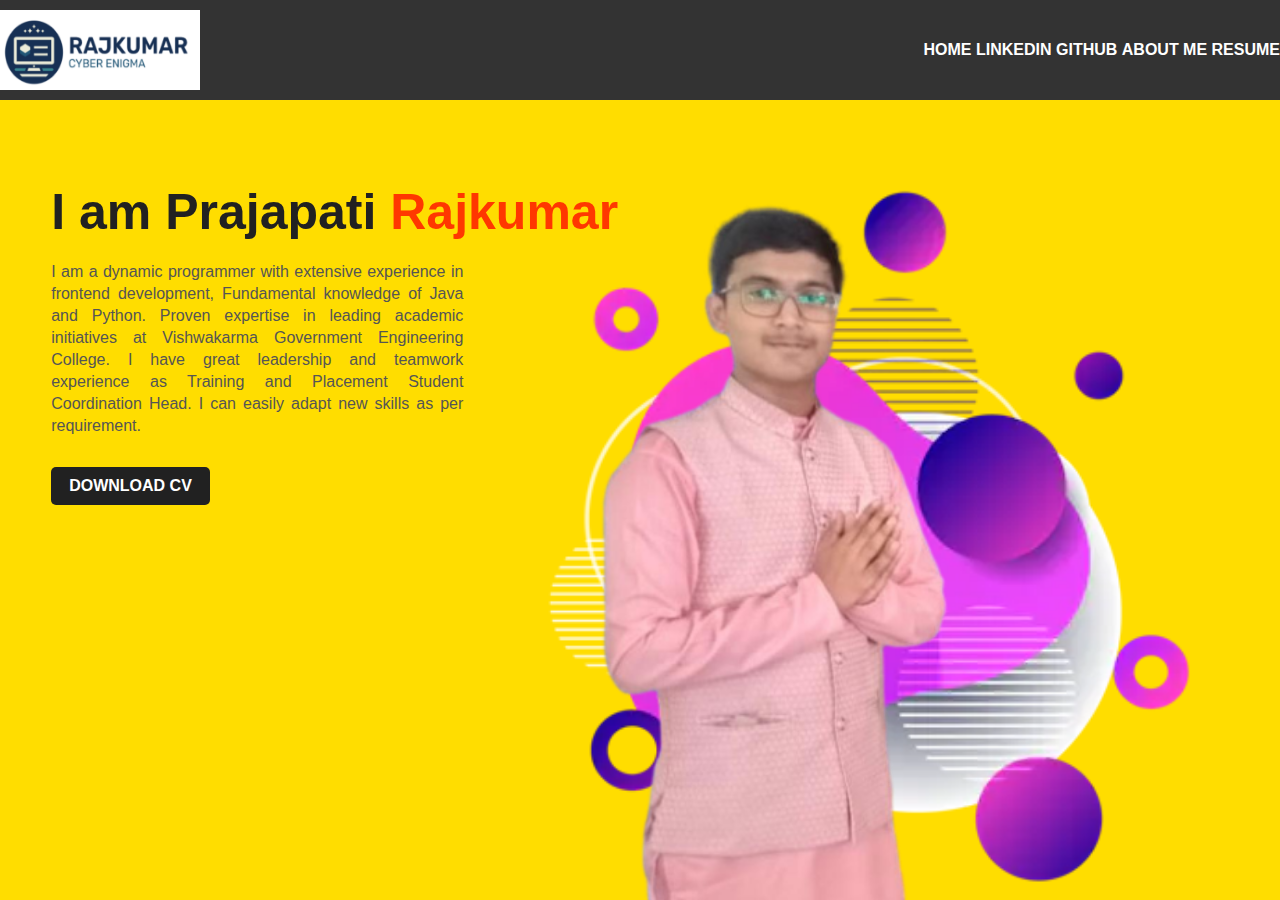
<file: index.html>
<!DOCTYPE html>
<html lang="en" data-bs-theme="dark">
<head>
    <meta charset="UTF-8">
    <meta http-equiv="X-UA-Compatible" content="IE=edge">
    <meta name="viewport" content="width=device-width, initial-scale=1.0">
    <title>My Portfolio Website</title>
    <link rel="stylesheet" href="style.css">
    <script src="script.js"></script>
</head>
<body>
        <div class="hero">
            <nav class="navbar">
                <img src="images/LOGO.png" CLASS="logo">
                <span class="menu-toggle" onclick="toggleMenu()">☰</span>
                <ul class="navbar-links">
                    <li><a href="#">HOME</a></li>
                    <li><a href="https://www.linkedin.com/in/rajkumar-prajapati-98948b274/">LINKEDIN</a></li>
                    <li><a href="https://github.com/Rajkumar992199">GITHUB</a></li>
                    <li><a href="#">ABOUT ME</a></li>
                    <li><a href="images/RESUME_NEW.pdf">RESUME</a></li>
                </ul>
            </nav>
            <div class="middle">
            <div class="detel">
                <font-color="#ffffff">
                <h1>I am Prajapati <span>Rajkumar</span></h1>
                <p>I am a dynamic programmer with extensive experience in frontend development, Fundamental knowledge of Java and Python. Proven expertise in leading academic initiatives at Vishwakarma Government Engineering College. I have great leadership and teamwork experience as Training and Placement Student Coordination Head. I can easily adapt new skills as per requirement. 
                </p>
            <a href="images/RESUME_NEW.pdf">DOWNLOAD CV</a>
            </div>
            <div class="images">
                <img src="images/background1.webp" class="shape">
                <img src="images/pic.png" class="image">
            </div>
            </div>
        </div>
</body>

</html>
</file>
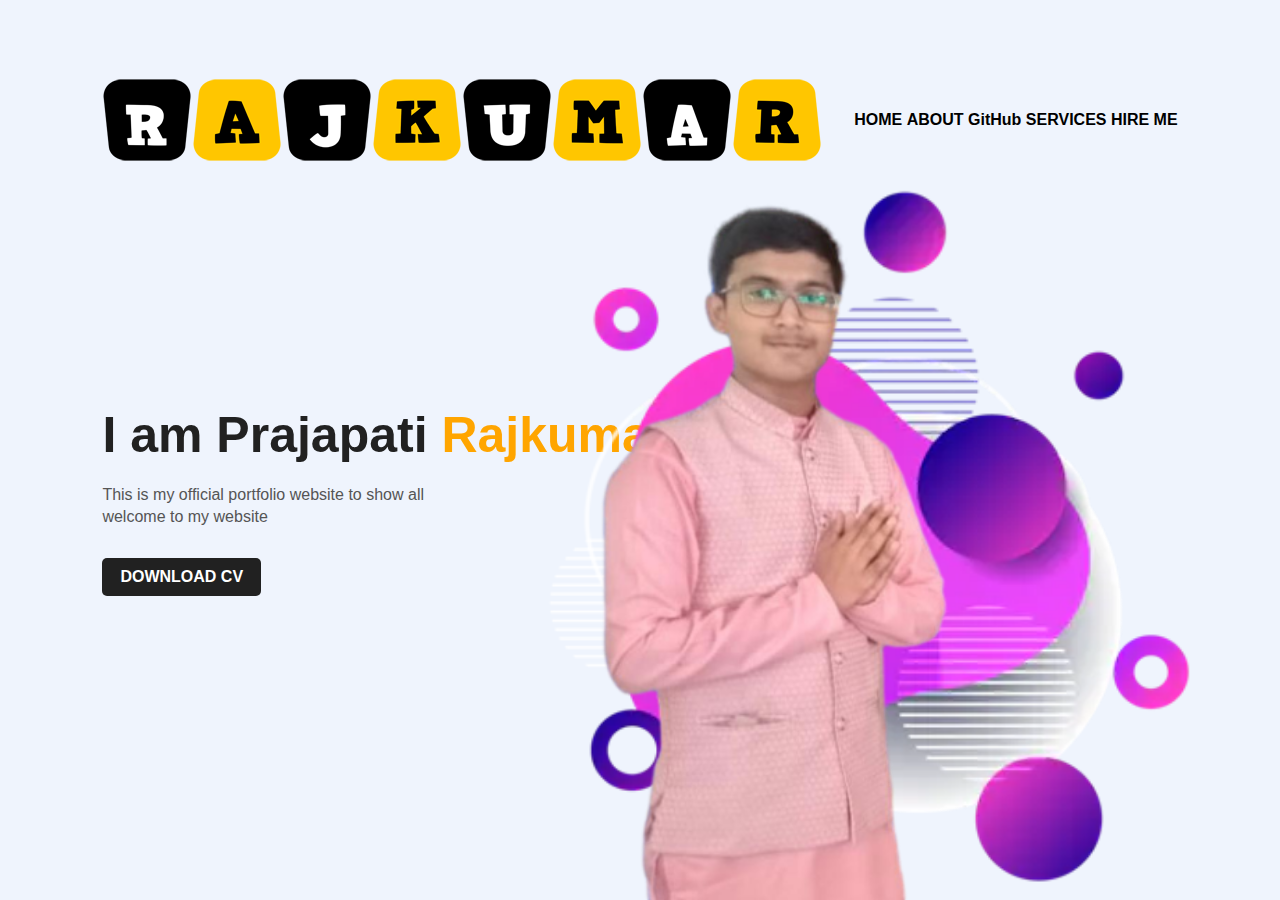
<file: .dist/index.html>
<!DOCTYPE html>
<html lang="en">
<head>
    <meta charset="UTF-8">
    <meta http-equiv="X-UA-Compatible" content="IE=edge">
    <meta name="viewport" content="width=device-width, initial-scale=1.0">
    <title>My Portfolio Website</title>
    <link rel="stylesheet" href="style.css">
</head>
<body>
        <div class="hero">
            <nav>
                <img src="images/newlogo.png" CLASS="logo">
                <ul>
                    <li><a href="#">HOME   </a></li>
                    <li><a href="#">ABOUT   </a></li>
                    <li><a href="https://github.com/Rajkumar992199">GitHub  </a></li>
                    <li><a href="#">SERVICES   </a></li>
                    <li><a href="images/Final_Google_resume.pdf">HIRE ME   </a></li>
                </ul>
            </nav>
            <div class="detel">
                <font-color="#ffffff">
                <h1>I am Prajapati <span>Rajkumar</span></h1>
                <p>This is my official portfolio website to show all
                <br>welcome to my website 
            </p>
            <a href="images/Final_Google_resume.pdf">DOWNLOAD CV</a>
            </div>
            <div class="images">
                <img src="images/background1.webp" class="shape">
                <img src="images/pic.png" class="image">
            </div>
</body>

</html>
</file>
<file: style.css>
*{
    margin: 0;
    padding: 0;
    font-family: sans-serif;
}

.hero{
    width: 100%;
    height: 144vh;
    background-color: #ffdd00;
    @media (max-width: 750px){
        display:inline-block;
    }
}

nav{
    display: flex;
    flex-wrap: inherit;
    margin: auto;
    padding: 10px 0;
    align-items:center;
    justify-content: space-between;
    background-color: #333;
    color: #fff;
}

nav ul li{
    display: inline-block;
    list-style: none;
    margin: 10px 20 px;
    
}

nav ul li a{
    text-decoration: none;
    color: #fff;
    font-weight:bold;
}

nav ul li a:hover{
    color:rgb(255, 0, 0);
}

.detel{
    margin-left: 8%;
    margin-top: 13%;
}

.detel h1{
    font-size: 50px;
    color: #212121;
    margin-bottom: 20px;
}

span{
    color:rgb(255, 55, 0);
}

.detel p{
    color: #555;
    line-height: 22px;
    text-align: justify;
    max-width: 70%;
}

.detel a{
    background: #212121;
    padding: 10px 18px;
    text-decoration: none;
    font-weight: bold;
    color: #fff;
    display: inline-block;
    margin: 30px 0;
    border-radius: 5px;
}
.images{
    width: 45%;
    height: 80%;
    position: absolute;
    
    right: 100px;
}

.images img{
    height: 100%;
    position:absolute;
    left: 50%;
    bottom: 0;
    transform: translateX(-50%);
    transition: bottom 1s, left 1s;
}

.images:hover .shape{
    bottom: 40px;
}

.images:hover .image{
    left: 45%;
}

.logo{
    position: relative;
    width: 200px;
    height: 80px;
    cursor: pointer;
}

.h1{
    margin-left: 50%;
}

.navbar{
    display: flex;
    position: relative;
    width:100%;
    justify-content: space-between;
    align-items: center;
    padding: 10px 0;
    background-color: #333;
    color: #fff;
}


.ul{
    list-style: none;
    display: flex;
    gap: 20px;
}

.navbar-links a{
    color: #fff;
    text-decoration: none;
    font-size: 1em;
}

.ul a:hover{
    color: #ffcc00;
}

/* Mobile Menu */
.menu-toggle{
    display: none;
    font-size: 1.5em;
    cursor: pointer;
    float: left;
}

/* Responsive styling */
/* Mobile view */
@media (max-width: 768px){
    .navbar-links{
        display: none;
        flex-direction: column;
        gap: 15px;
        position: absolute;
        top: 100px;
        right: 20px;
        background-color: #333;
        padding: 15px;
        border-radius: 8px;
    }

    .navbar-links.show{
        display: flex;
    }

    .menu-toggle{
        display: block;
        color: #fff;
    }

    .logo{
        height: 60px;
        width: 150px;
    }
}

@media (min-width: 900px){

    .images{
        bottom: 0;
    }

    .middle{
        display: grid;
        grid-template-columns: 1fr 1fr;
    }

    .hero{
        height: 100vh;
    }
}
</file>
<file: .dist/style.css>
*{
    margin: 0;
    padding: 0;
    font-family: sans-serif;
}

.hero{
    position: relative;
    width: 100%;
    height: 100vh;
    background: #eff4fd;
}

nav{
    display: flex;
    width: 84%;
    margin: auto;
    padding: 20px 0;
    align-items:center;
    justify-content: space-between;
}

nav ul li{
    display: inline-block;
    list-style: none;
    margin: 10px 20 px;
}

nav ul li a{
    text-decoration: none;
    color: #000;
    font-weight:bold;
}

nav ul li a:hover{
    color:rgb(255, 0, 0);
}

.detel{
    margin-left: 8%;
    margin-top: 13%;
}

.detel h1{
    font-size: 50px;
    color: #212121;
    margin-bottom: 20px;
}
span{
    color:orange;
}

.detel p{
    color: #555;
    line-height: 22px;
}

.detel a{
    background: #212121;
    padding: 10px 18px;
    text-decoration: none;
    font-weight: bold;
    color: #fff;
    display: inline-block;
    margin: 30px 0;
    border-radius: 5px;
}

.images{
    width: 45%;
    height: 80%;
    position: absolute;
    bottom: 0;
    right: 100px;
}

.images img{
    height: 100%;
    position:absolute;
    left: 50%;
    bottom: 0;
    transform: translateX(-50%);
    transition: bottom 1s, left 1s;
}

.images:hover .shape{
    bottom: 40px;
}

.images:hover .image{
    left: 45%;
}
</file>
